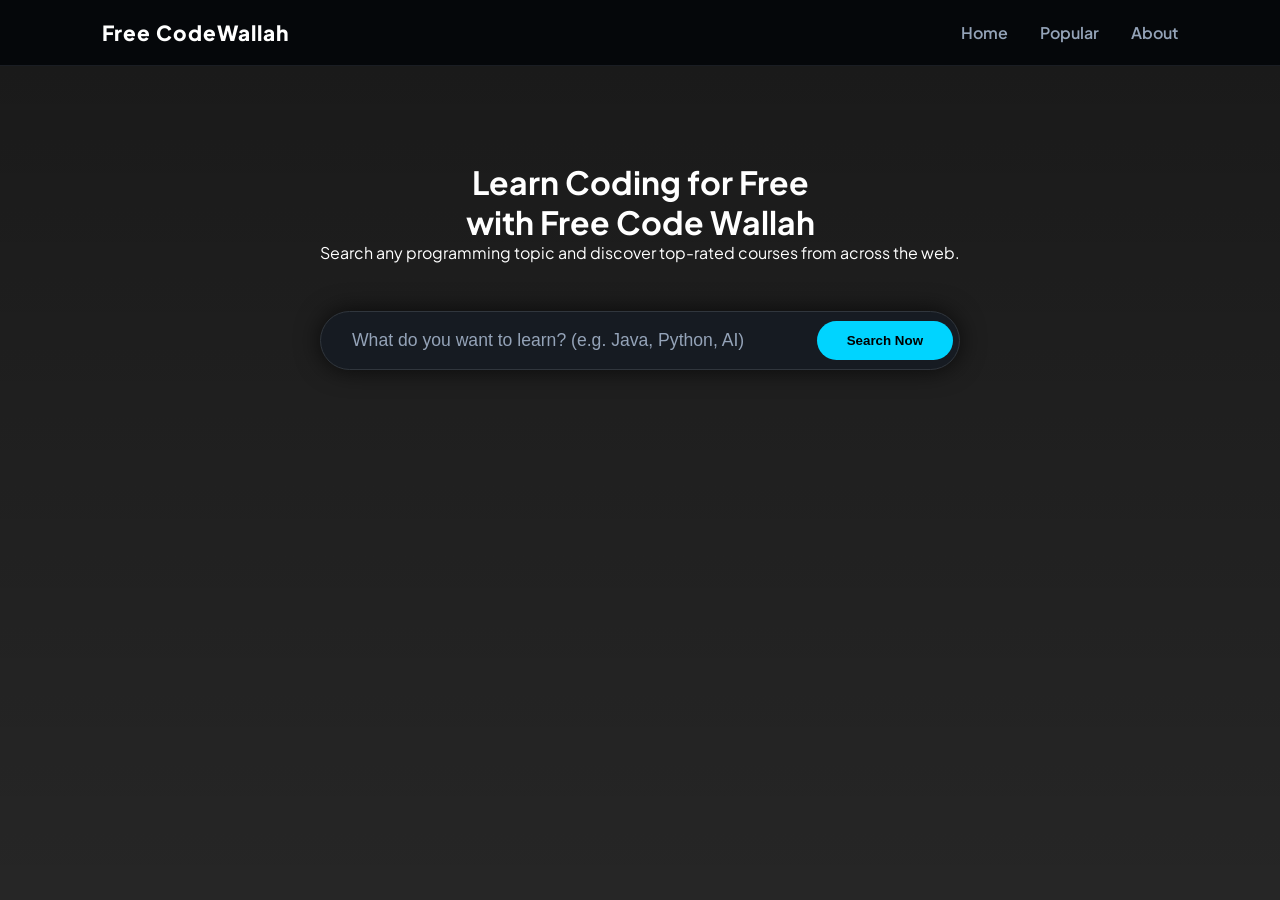
<file: index.html>
<!DOCTYPE html>
<html lang="en">
<head>
    <meta charset="UTF-8">
    <meta name="viewport" content="width=device-width, initial-scale=1.0">
    <title>Free Code Wallah | No-Cost Learning for All</title>
    <link href="https://fonts.googleapis.com/css2?family=Plus+Jakarta+Sans:wght@400;600;800&display=swap" rel="stylesheet">
    <link rel="stylesheet" href="styles.css">
</head>
<body>

    <nav class="navbar">
        <div class="logo">Free Code<span>Wallah</span></div>
        <ul class="nav-links">
            <li><a href="#" class="active">Home</a></li>
            <li><a href="#popular">Popular</a></li>
            <li><a href="/about.html" target="_blank" >About</a></li>
        </ul>
    </nav>

    <header class="hero">
        <div class="hero-content">
            <h1>Learn Coding for Free <br>with Free Code Wallah</h1>
            <p>Search any programming topic and discover top-rated courses from across the web.</p>
            
            <div class="search-box">
                <input type="text" id="searchInput" placeholder="What do you want to learn? (e.g. Java, Python, AI)">
                <button id="searchBtn">Search Now</button>
            </div>
        </div>
    </header>

    <section id="resultsWrapper" class="hidden">
        <div class="section-container">
            <div class="results-header">    
                <h2 id="resultTitle">Results</h2>
                <button onclick="clearSearch()" class="clear-btn">Clear All</button>
            </div>
            <div id="coursesGrid" class="courses-grid"></div>
        </div>
    </section>

  

    <script src="logic.js"></script>
</body>
</html>
</file>
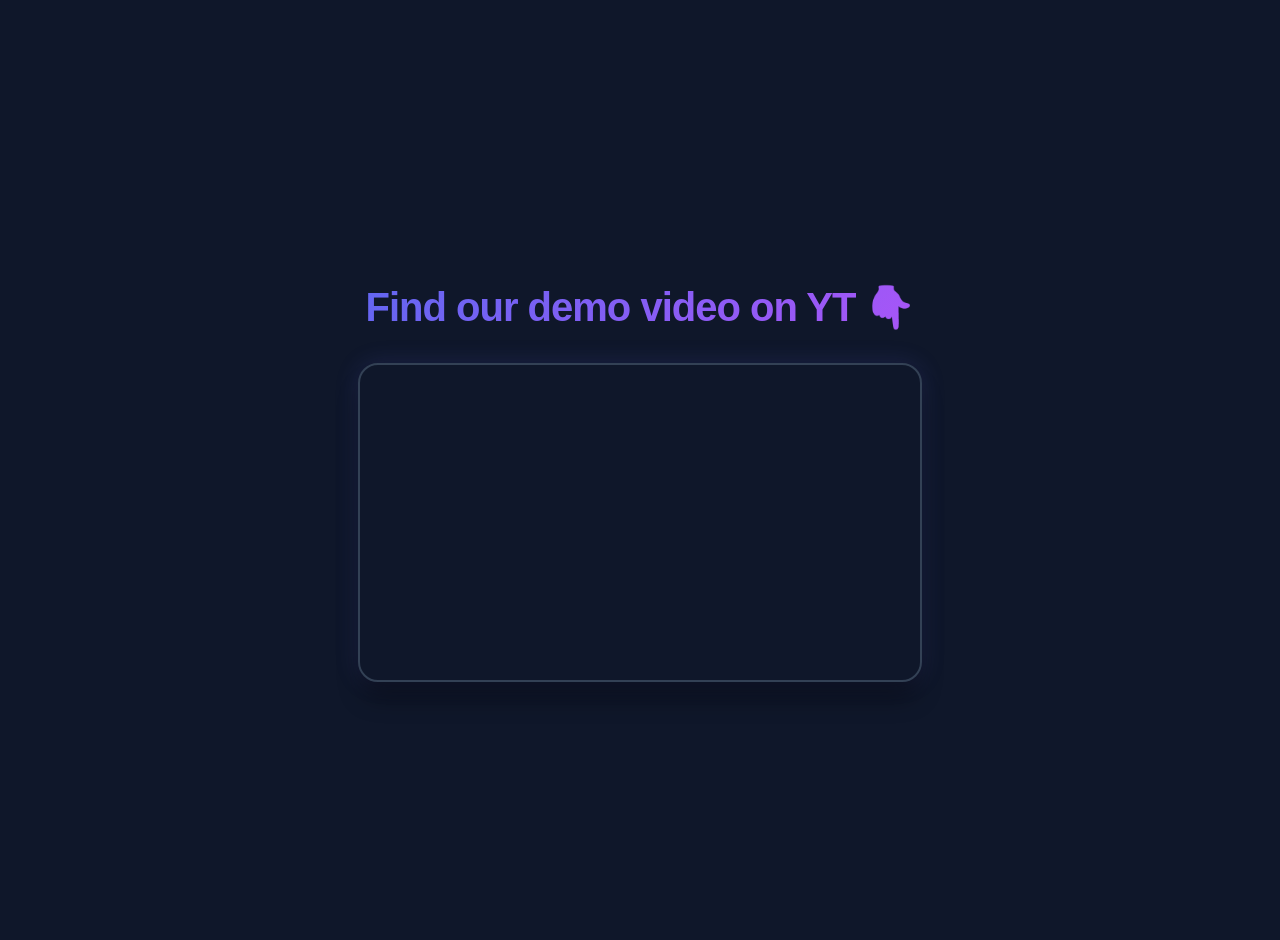
<file: about.html>
<!DOCTYPE html>
<html lang="en">
<head>
    <meta charset="UTF-8">
    <meta name="viewport" content="width=device-width, initial-scale=1.0">
    <title>About Us</title>
    <style>
        :root {
            --bg-color: #0f172a; 
            --accent-gradient: linear-gradient(135deg, #6366f1 0%, #a855f7 100%);
            --card-bg: #1e293b;
            --border-color: #334155;
            --text-main: #f8fafc;
        }

        body {
            background-color: var(--bg-color);
            display: flex;
            flex-direction: column; /* Stack heading above video */
            justify-content: center;
            align-items: center;
            min-height: 100vh;
            margin: 0;
            padding: 20px;
            font-family: 'Inter', -apple-system, sans-serif;
            text-align: center; /* Center-aligns all inline children */
            color: var(--text-main);
        }

        h1 {
            font-size: 2.5rem;
            margin-bottom: 2rem;
            background: var(--accent-gradient);
            -webkit-background-clip: text;
            -webkit-text-fill-color: transparent; /* Makes the text use the gradient */
            font-weight: 800;
            letter-spacing: -0.025em;
        }

        iframe {
            border: 2px solid var(--border-color);
            border-radius: 20px;
            max-width: 90%; /* Basic mobile responsiveness */
            box-shadow: 0 20px 25px -5px rgba(0, 0, 0, 0.4), 
                        0 0 25px rgba(99, 102, 241, 0.15);
            transition: all 0.4s cubic-bezier(0.4, 0, 0.2, 1);
        }

        iframe:hover {
            transform: translateY(-5px) scale(1.02);
            border-color: #6366f1;
            box-shadow: 0 25px 35px -5px rgba(0, 0, 0, 0.5), 
                        0 0 30px rgba(168, 85, 247, 0.25);
        }
    </style>
</head>
<body>
    <h1>Find our demo video on YT 👇</h1>
    <iframe width="560" height="315" src="https://www.youtube.com/embed/nu3C-L9FHT4?si=C9TEmLEAOYSfJoZS" title="YouTube video player" frameborder="0" allow="accelerometer; autoplay; clipboard-write; encrypted-media; gyroscope; picture-in-picture; web-share" referrerpolicy="strict-origin-when-cross-origin" allowfullscreen></iframe>
</body>
</html>
</file>
<file: styles.css>
/* --- Final Batman Noir Dashboard: Clean Edition --- */
:root {
    --primary: #00d4ff;         /* Neon Cyan Glow */
    --gotham-black: #05070a;    /* Deep Vantablack */
    --card-bg: #0d1117;         /* Dark Carbon Grey */
    --input-bg: #161b22;        /* Dark Grey for Search Bar */
    --text-main: #ffffff;
    --text-muted: #94a3b8;
    --radius-lg: 1.25rem;
}

* {
    margin: 0;
    padding: 0;
    box-sizing: border-box;
}
/* --- Clean Top Navbar --- */
.navbar {
    display: flex;
    justify-content: space-between;
    align-items: center;
    padding: 1.2rem 8%;
    background: rgba(5, 7, 10, 0.95);
    backdrop-filter: blur(10px);
    border-bottom: 1px solid #1a1d23;
}

.logo {
    font-size: 1.3rem;
    font-weight: 800;
    color: #fff;
    letter-spacing: 1px;
}

.nav-links {
    list-style: none;
    display: flex;
    gap: 2rem;
}

.nav-links a {
    text-decoration: none;
    color: var(--text-muted);
    font-weight: 600;
    transition: 0.3s;
}

.nav-links a:hover {
    color: var(--primary);
}
    

body {
    background: linear-gradient(rgba(0, 0, 0, 0.9), rgba(0, 0, 0, 0.85)), 
                url('https://images.unsplash.com/photo-1514539079130-25950c84af65?ixlib=rb-4.0.3&auto=format&fit=crop&w=1920&q=80');
    background-size: cover;
    background-position: center;
    background-attachment: fixed;
    color: var(--text-main);
    font-family: 'Plus Jakarta Sans', sans-serif;
    min-height: 100vh;
}

/* --- Centered Hero --- */
.hero {
    padding: 6rem 5% 3rem;
    display: flex;
    flex-direction: column;
    align-items: center; 
    text-align: center; 
}

/* --- Clean Dark Search Bar --- */
.search-box {
    background: var(--input-bg);
    width: 100%;
    max-width: 650px;
    margin: 3rem auto;
    padding: 6px;
    border-radius: 100px;
    display: flex;
    align-items: center;
    border: 1px solid #30363d;
    box-shadow: 0 0 25px rgba(0, 0, 0, 0.7);
}

#searchInput {
    flex: 1;
    border: none;
    outline: none;
    padding: 12px 25px;
    font-size: 1.1rem;
    background: transparent;
    color: #fff;
}

#searchInput::placeholder { color: var(--text-muted); }

#searchBtn {
    background: var(--primary);
    color: #000;
    border: none;
    padding: 12px 30px;
    border-radius: 100px;
    font-weight: 800;
    cursor: pointer;
    transition: 0.3s;
}

#searchBtn:hover { 
    transform: scale(1.05); 
    box-shadow: 0 0 20px var(--primary);
}

/* --- Enhanced Dashboard Cards --- */
.course-card {
    background: var(--gotham-black);
    padding: 2.5rem 2rem;
    border-radius: var(--radius-lg);
    border: 2px solid #1a1d23;
    display: flex;
    flex-direction: column;
    align-items: center; 
    text-align: center; 
    transition: 0.4s ease;
}

.course-card:hover { 
    transform: translateY(-8px); 
    border-color: var(--primary);
    box-shadow: 0 0 25px rgba(0, 212, 255, 0.2);
}

.type-badge {
    background: #1a1d23;
    color: var(--text-muted);
    font-size: 0.75rem;
    font-weight: 800;
    padding: 6px 16px;
    border-radius: 50px; /* Pill shape for cleaner look */
    margin-bottom: 1.5rem;
    letter-spacing: 1px;
}

.course-card h3 {
    font-size: 1.5rem;
    margin-bottom: 0.5rem;
    color: #fff;
}

.platform {
    font-size: 0.95rem;
    color: var(--text-muted);
    margin-bottom: 1.5rem;
}

/* Highlighted View Count */
.view-count {
    font-size: 1.2rem;
    font-weight: 800;
    color: var(--primary); /* Highlight with Neon Cyan */
    padding: 10px 20px;
    background: rgba(0, 212, 255, 0.1); /* Subtle background glow */
    border-radius: 12px;
    margin-bottom: 2rem;
    display: inline-flex;
    align-items: center;
    gap: 8px;
    text-shadow: 0 0 10px rgba(0, 212, 255, 0.3);
}

/* Action Button */
.visit-btn {
    background: transparent;
    color: #fff;
    border: 2px solid var(--primary);
    padding: 12px 0;
    width: 100%;
    max-width: 220px;
    border-radius: 100px;
    font-weight: 800;
    text-decoration: none;
    transition: 0.3s;
}

.visit-btn:hover { 
    background: var(--primary); 
    color: #000; 
}

.hidden { display: none !important; }

.courses-grid {
    display: grid;
    grid-template-columns: repeat(auto-fill, minmax(320px, 1fr));
    gap: 2rem;
    padding: 2rem 8%;
}
</file>
